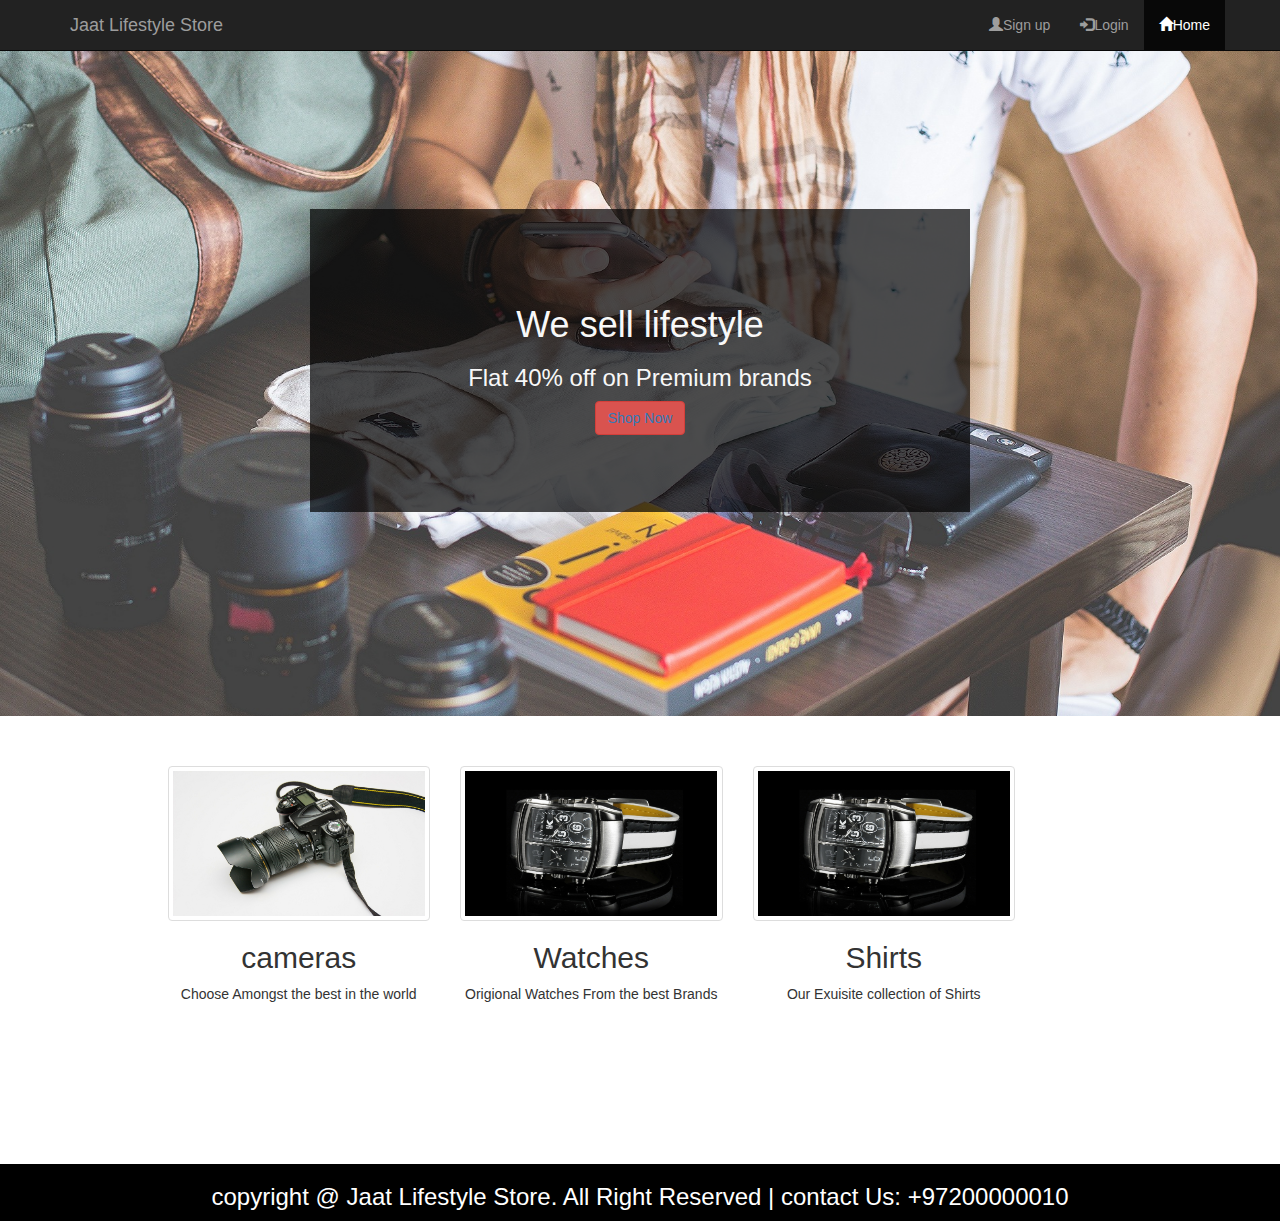
<file: index.html>
<!DOCTYPE html>
<!--
To change this license header, choose License Headers in Project Properties.
To change this template file, choose Tools | Templates
and open the template in the editor.
-->
<html>
    <head>
        <title>Jaat Lifestyle Store</title>
        <link rel="stylesheet" href="bootstrap/css/bootstrap.min.css" type="text/css">
        <script type="text/javascript" src="bootstrap/js/jquery-3.4.1.min.js"></script>
         <script type="text/javascript" src="bootstrap/js/bootstrap.min.js"></script>
         <meta name="viewport" content="width=device-width, initial-scale=1">
         <link rel="stylesheet" type="text/css" href="style.css">
        
    </head>
    <body>
        <nav class="navbar navbar-inverse navbar-fixed-top">
            <div class="container">
                <div class="navbar-header">
                   
                    <button type="button" class="navbar-toggle" data-toggle="collapse" data-target="#myNavbar">
                        <span class="icon-bar"></span>
                        <span class="icon-bar"></span>
                        <span class="icon-bar"></span>
                        </button>
                     <a href="product_page.html" class="navbar-brand">Jaat Lifestyle Store</a>
                </div>
                <div class="collapse navbar-collapse" id="myNavbar">
                    <ul class="nav navbar-nav navbar-right">
                        <li><a href="sign up.html"><span class="glyphicon glyphicon-user"></span>Sign up</a></li>
                          <li><a href="login.html"><span class="glyphicon glyphicon-log-in"></span>Login</a></li>
                           <li class="active"><a href="index.html"><span class="glyphicon glyphicon-home"></span>Home</a></li>
                    </ul>
                </div> 
            </div>
        </nav>
    
            <div class="row" >
                <div class="col-lg-12 " >
                    <div class="banner_image">
                    <center>
                    <div class="jaat">
                    <h1>We sell lifestyle</h1>
                    <h3>Flat 40% off on Premium brands</h3>
                    <button type="button"  class="btn btn-danger"><a href="product_page.html">Shop Now</a></button>
                    </div>
                   </center>
                </div>
                </div>
            </div>
           <div class="container">
               <div class="row row_bhai" style="margin-bottom: 150px;" >
               <div class="col-md-3 col-md-offset-1">
                    <a href="#" class="thumbnail"><img src="image/1.jpg" alt="cameras"></a>
                    <div class="caption">
                        <h2>cameras</h2>
                        <p>Choose Amongst the best in the world</p>
                    </div>
             </div>
                    <div class="col-md-3">
                    <a href="#" class="thumbnail"><img src="image/7.jpg" alt="watch"></a>
                    <div class="caption">
                        <h2>Watches</h2>
                        <p>Origional Watches From the best Brands</p>
                    </div>
             </div>
                   <div class="col-md-3">
                    <a href="#" class="thumbnail"><img src="image/7.jpg" alt="shirts"></a>
                    <div class="caption">
                        <h2>Shirts</h2>
                        <p>Our Exuisite collection of Shirts</p>
                    </div>
             </div>
               </div>
           </div>
            <div class="row">
                <div class="col-md-12 pagal">
        <footer>
            <h3>copyright @ Jaat Lifestyle Store. All Right Reserved | contact Us: +97200000010</h3>
        </footer>
                </div>
        </div>
    </body>
               
           
           
</html>
</file>
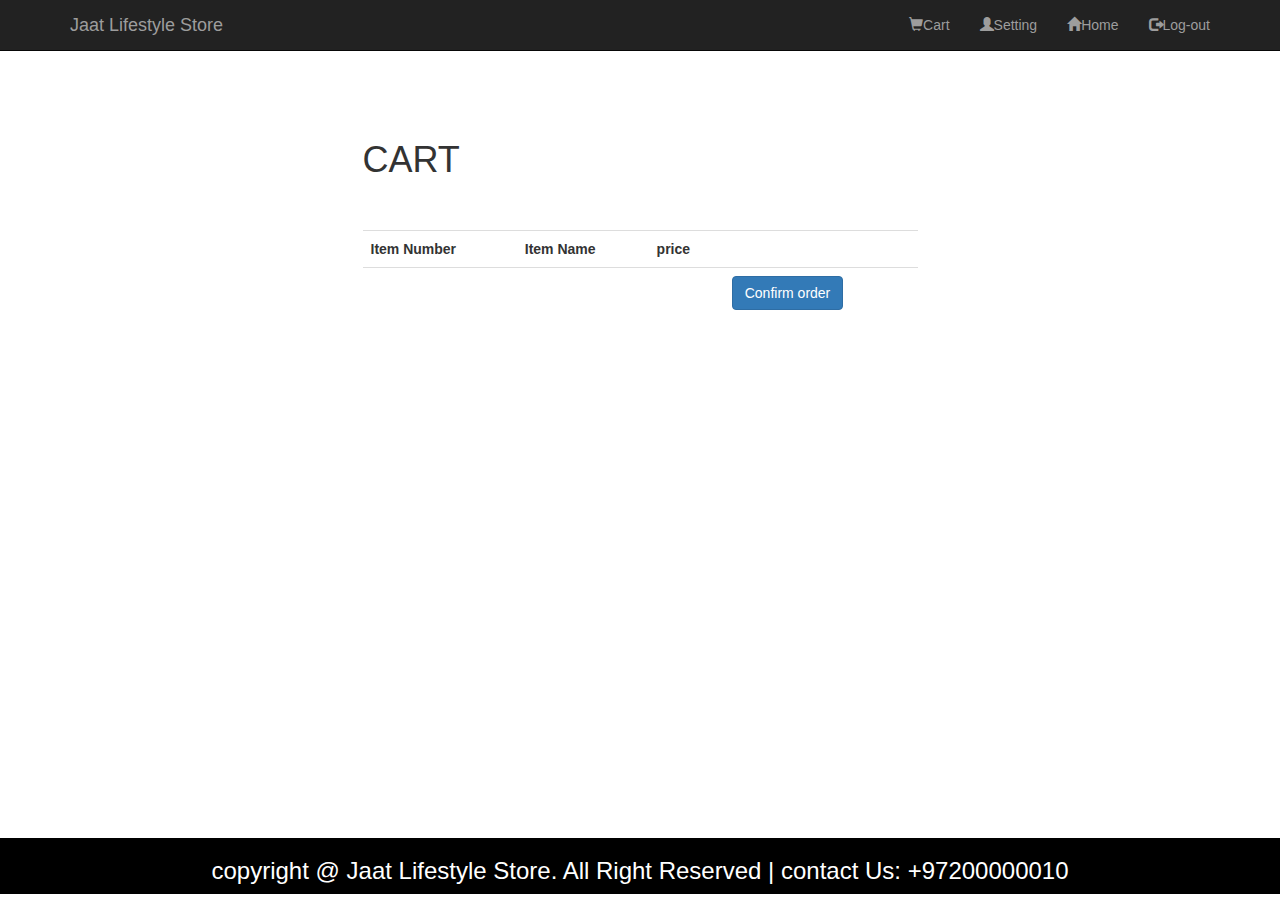
<file: cart.html>
<!DOCTYPE html>
<!--
To change this license header, choose License Headers in Project Properties.
To change this template file, choose Tools | Templates
and open the template in the editor.
-->
<html>
    <head>
        <title>Welcome to cart</title>
            <link rel="stylesheet" href="bootstrap/css/bootstrap.min.css" type="text/css">
        <script type="text/javascript" src="bootstrap/js/jquery-3.4.1.min.js"></script>
         <script type="text/javascript" src="bootstrap/js/bootstrap.min.js"></script>
         <meta name="viewport" content="width=device-width, initial-scale=1">
         <link rel="stylesheet" type="text/css" href="style.css">
    </head>
    <body>
          <div class="row"> 
          <div class="col-md-12">
               "<nav class="navbar navbar-inverse navbar-fixed-top">
            <div class="container">
                <div class="navbar-header">
                   
                    <button type="button" class="navbar-toggle" data-toggle="collapse" data-target="#myNavbar">
                        <span class="icon-bar"></span>
                        <span class="icon-bar"></span>
                        <span class="icon-bar"></span>
                        </button>
                     <a href="product_page.html" class="navbar-brand">Jaat Lifestyle Store</a>
                </div>
                <div class="collapse navbar-collapse" id="myNavbar">
                    <ul class="nav navbar-nav navbar-right">
                        <li><a href="cart.html"><span class="glyphicon glyphicon-shopping-cart"></span>Cart</a></li>
                          <li><a href="setting.html"><span class="glyphicon glyphicon-user"></span>Setting</a></li>
                           <li><a href="index.html"><span class="glyphicon glyphicon-home"></span>Home</a></li>
                           <li><a href="#"><span class="glyphicon glyphicon-log-out"></span>Log-out</a></li>
                    </ul>
                </div> 
            </div>
        </nav>
          </div>
        </div>
        <div class="container">
            <div class="row" style="margin-top: 100px; margin-bottom: 500px;">
                <div class="col-md-6 col-md-offset-3">
                    <h1>CART</h1><br><br>
                    <table class="table">
                        <tbody>
                            <tr>
                                <th>Item Number</th><th>Item Name</th><th>price</th><th> </th>
                            </tr>
                            <tr>
                                <td> </td> <td> </td> <td>   </td> <td> <button type="submit" class="btn btn-primary">Confirm order</button></td>
                            </tr>
                        </tbody>
                    </table>
                </div>
            </div>
        </div>
                    <div class="row">
                <div class="col-md-12 pagal">
        <footer>
            <h3>copyright @ Jaat Lifestyle Store. All Right Reserved | contact Us: +97200000010</h3>
        </footer>
                </div>

    </body>
</html>
</file>
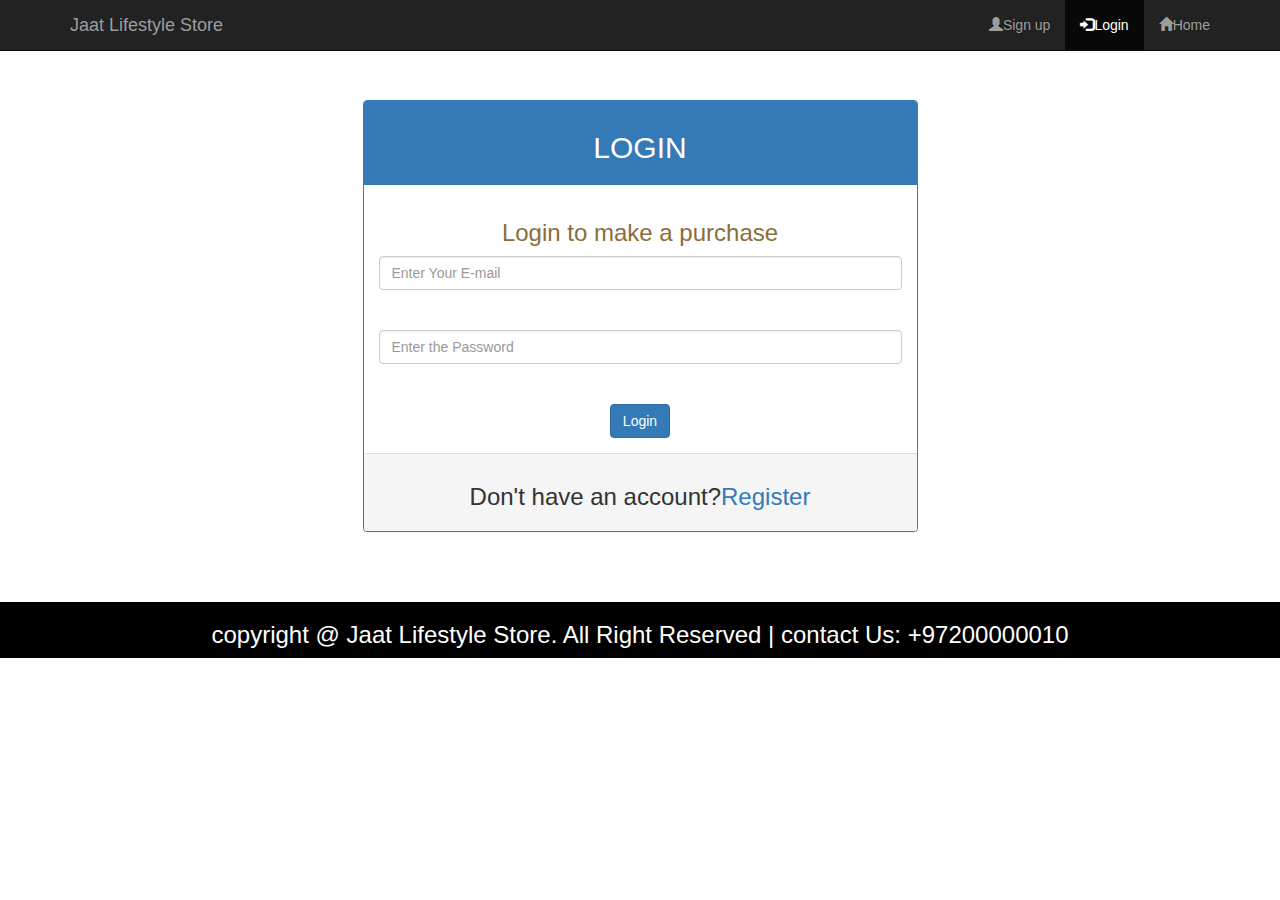
<file: login.html>
<!DOCTYPE html>
<!--
To change this license header, choose License Headers in Project Properties.
To change this template file, choose Tools | Templates
and open the template in the editor.
-->
<html>
    <head>
        <title>Login</title>
         <link rel="stylesheet" href="bootstrap/css/bootstrap.min.css" type="text/css">
        <script type="text/javascript" src="bootstrap/js/jquery-3.4.1.min.js"></script>
         <script type="text/javascript" src="bootstrap/js/bootstrap.min.js"></script>
         <meta name="viewport" content="width=device-width, initial-scale=1">
         <link rel="stylesheet" type="text/css" href="style.css">
       
    </head>
    <body>
          <nav class="navbar navbar-inverse navbar-fixed-top">
            <div class="container">
                <div class="navbar-header">
                   
                    <button type="button" class="navbar-toggle" data-toggle="collapse" data-target="#myNavbar">
                        <span class="icon-bar"></span>
                        <span class="icon-bar"></span>
                        <span class="icon-bar"></span>
                        </button>
                     <a href="product_page.html" class="navbar-brand">Jaat Lifestyle Store</a>
                </div>
                <div class="collapse navbar-collapse" id="myNavbar">
                    <ul class="nav navbar-nav navbar-right">
                        <li><a href="sign up.html"><span class="glyphicon glyphicon-user"></span>Sign up</a></li>
                        <li class="active"><a href="login.html"><span class="glyphicon glyphicon-log-in"></span>Login</a></li>
                           <li><a href="index.html"><span class="glyphicon glyphicon-home"></span>Home</a></li>
                    </ul>
                </div> 
            </div>
        </nav>
        <div class="container">
            <div class="row row_style">
                <center>
                <div class="col-lg-6 col-sm-offset-3">
                    <div class="panel panel-primary">
                        <div class="panel-heading">
                            <h2>LOGIN</h2>
                        </div>
                        <div class="panel-body">
                            <h3 class="text-warning">Login to make a purchase</h3>
                            <form>
                                <input type="text" class="form-control" name="E-mail" placeholder="Enter Your E-mail"><br><br>
                                <input type="text" class="form-control" name="Password" placeholder="Enter the Password"><br><br>
                            </form>
                            <button class="btn btn-primary">Login</button>
                        </div>
                        <div class="panel-footer">
                            <h3> Don't have an account?<a href='sign up.html' >Register</a>
                        </div>
                    </div>
              
                </div>
                </center>
             
            </div>
        </div>
                    <div class="row">
                <div class="col-md-12 pagal">
        <footer>
            <h3>copyright @ Jaat Lifestyle Store. All Right Reserved | contact Us: +97200000010</h3>
        </footer>
                </div>
        </div>
                
            
    </body>
</html>
</file>
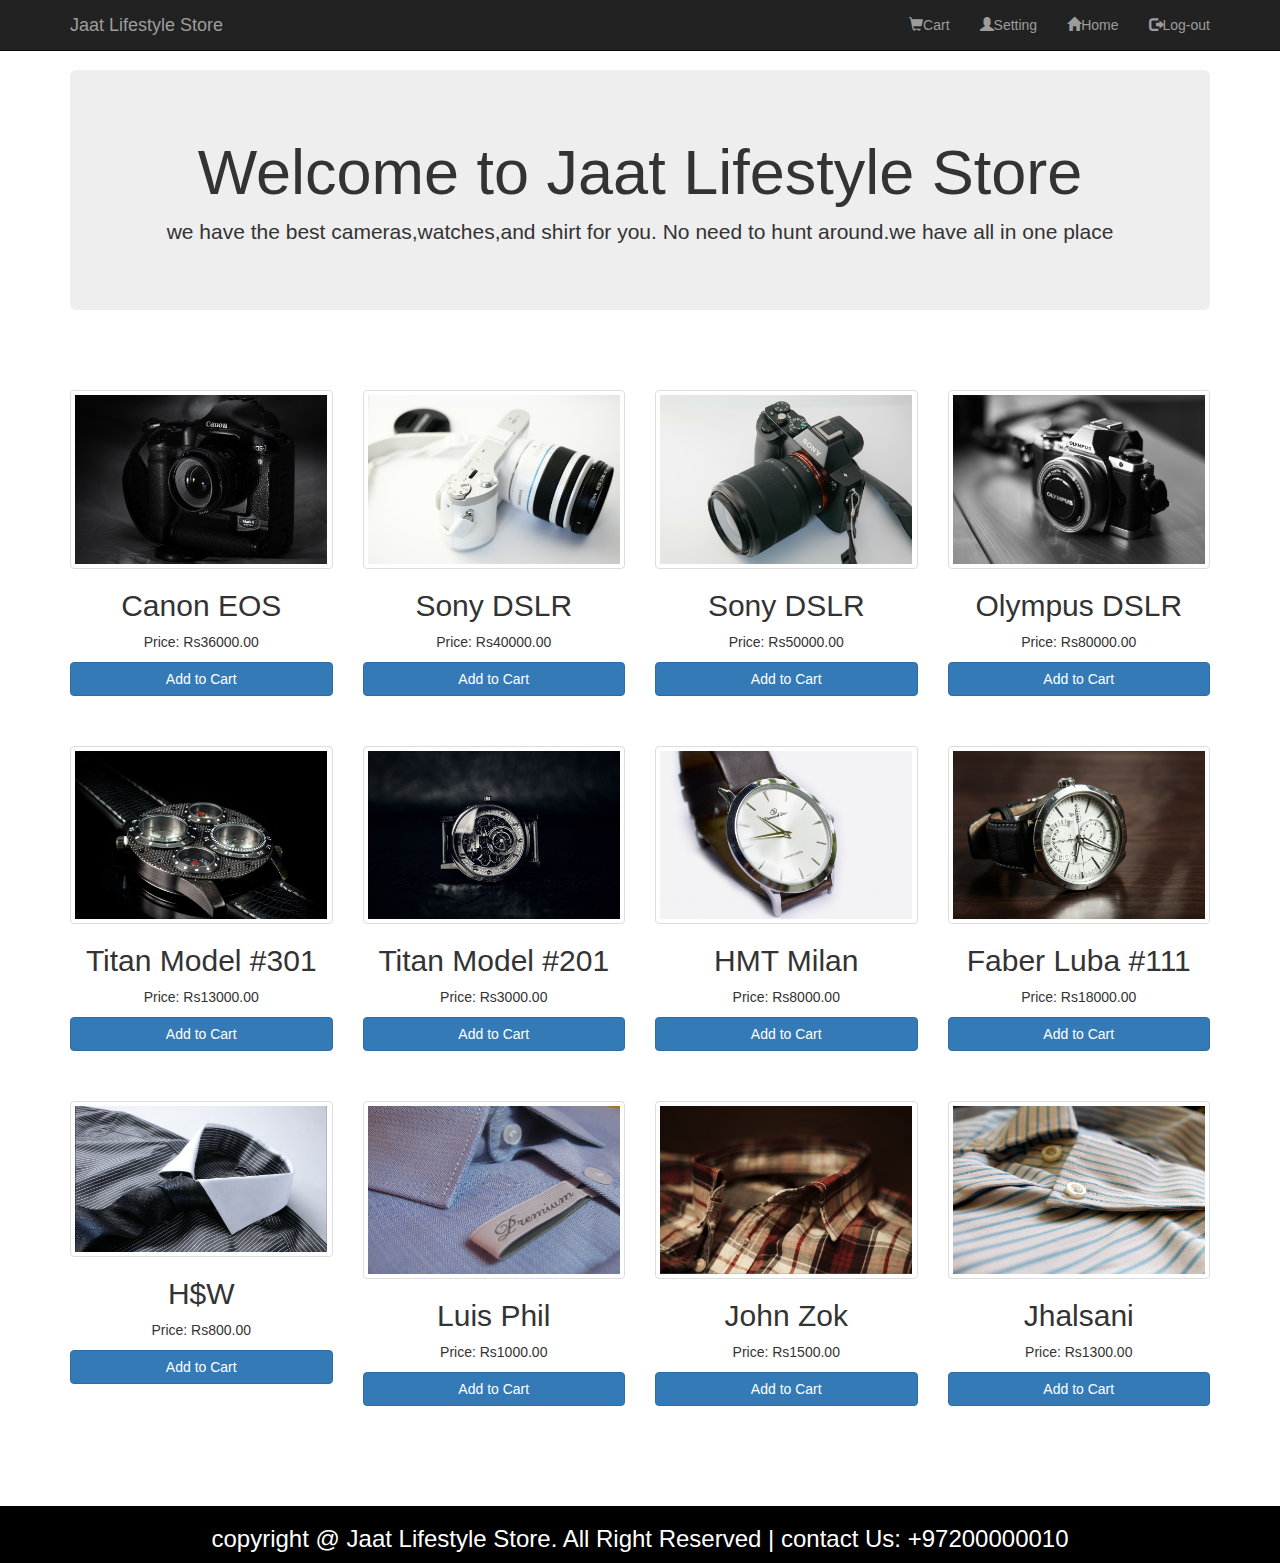
<file: product_page.html>
<!DOCTYPE html>
<!--
To change this license header, choose License Headers in Project Properties.
To change this template file, choose Tools | Templates
and open the template in the editor.
-->
<html>
    <head>
         <link rel="stylesheet" href="bootstrap/css/bootstrap.min.css" type="text/css">
        <script type="text/javascript" src="bootstrap/js/jquery-3.4.1.min.js"></script>
         <script type="text/javascript" src="bootstrap/js/bootstrap.min.js"></script>
         <meta name="viewport" content="width=device-width, initial-scale=1">
         <link rel="stylesheet" type="text/css" href="style.css">
    </head>
    <body>
        <div class="row"> 
          <div class="col-md-12">
               "<nav class="navbar navbar-inverse navbar-fixed-top">
            <div class="container">
                <div class="navbar-header">
                   
                    <button type="button" class="navbar-toggle" data-toggle="collapse" data-target="#myNavbar">
                        <span class="icon-bar"></span>
                        <span class="icon-bar"></span>
                        <span class="icon-bar"></span>
                        </button>
                     <a href="product_page.html" class="navbar-brand">Jaat Lifestyle Store</a>
                </div>
                <div class="collapse navbar-collapse" id="myNavbar">
                    <ul class="nav navbar-nav navbar-right">
                        <li><a href="cart.html"><span class="glyphicon glyphicon-shopping-cart"></span>Cart</a></li>
                          <li><a href="setting.html"><span class="glyphicon glyphicon-user"></span>Setting</a></li>
                           <li><a href="index.html"><span class="glyphicon glyphicon-home"></span>Home</a></li>
                           <li><a href="#"><span class="glyphicon glyphicon-log-out"></span>Log-out</a></li>
                    </ul>
                </div> 
            </div>
        </nav>
          </div>
        </div>
        <div class="container">
            <div class="row row_bhai">
                <div class="col-md-12">
                    <div class="jumbotron">
                    <h1> Welcome to Jaat Lifestyle Store</h1>
                        <p> we have the best cameras,watches,and shirt for you. No need to hunt around.we have all in one place</p>
                </div>
                </div>
            </div>
        </div>
        <div class="container">
            <div class="row row_bhai">
               <div class="col-md-3">
                    <a href="#" class="thumbnail"><img src="image/5.jpg" alt="canon eos"></a>
                    <div class="caption">
                        <h2>Canon EOS</h2>
                        <p>Price: Rs36000.00</p>
                        <button type="submit" class="btn btn-primary btn-block"><a href="cart.html" style="color: white;">Add to Cart</a></button>
                    </div>
             </div>
                    <div class="col-md-3">
                    <a href="#" class="thumbnail"><img src="image/2.jpg" alt="sony"></a>
                    <div class="caption">
                        <h2>Sony DSLR</h2>
                        <p>Price: Rs40000.00</p>
                        <button type="submit" class="btn btn-primary btn-block"><a href="cart.html" style="color: white;">Add to Cart</a></button>
                    </div>
             </div>
                    <div class="col-md-3">
                    <a href="#" class="thumbnail"><img src="image/3.jpg" alt="sony"></a>
                    <div class="caption">
                        <h2>Sony DSLR</h2>
                        <p>Price: Rs50000.00</p>
                        <button type="submit" class="btn btn-primary btn-block"><a href="cart.html" style="color: white;">Add to Cart</a></button>
                    </div>
             </div>
                    <div class="col-md-3">
                    <a href="#" class="thumbnail"><img src="image/4.jpg" alt="Olympus dslr"></a>
                    <div class="caption">
                        <h2>Olympus DSLR</h2>
                        <p>Price: Rs80000.00</p>
                        <button type="submit" class="btn btn-primary btn-block"><a href="cart.html" style="color: white;">Add to Cart</a></button>
                    </div>
             </div>
                </div>
            </div>
             <div class="container">
            <div class="row row_bhai" id="meriwatch">
               <div class="col-md-3">
                    <a href="#" class="thumbnail"><img src="image/9.jpg" alt="watch"></a>
                    <div class="caption">
                        <h2>Titan Model #301</h2>
                        <p>Price: Rs13000.00</p>
                        <button type="submit" class="btn btn-primary btn-block"><a href="cart.html" style="color: white;">Add to Cart</a></button>
                    </div>
             </div>
                    <div class="col-md-3">
                    <a href="#" class="thumbnail"><img src="image/10.jpg" alt="watch"></a>
                    <div class="caption">
                        <h2>Titan Model #201</h2>
                        <p>Price: Rs3000.00</p>
                        <button type="submit" class="btn btn-primary btn-block"><a href="cart.html" style="color: white;">Add to Cart</a></button>
                    </div>
             </div>
                    <div class="col-md-3">
                    <a href="#" class="thumbnail"><img src="image/11.jpg" alt="watch"></a>
                    <div class="caption">
                        <h2>HMT Milan</h2>
                        <p>Price: Rs8000.00</p>
                        <button type="submit" class="btn btn-primary btn-block"><a href="cart.html" style="color: white;">Add to Cart</a></button>
                    </div>
             </div>
                    <div class="col-md-3">
                    <a href="#" class="thumbnail"><img src="image/12.jpg" alt="watch"></a>
                    <div class="caption">
                        <h2>Faber Luba #111</h2>
                        <p>Price: Rs18000.00</p>
                        <button type="submit" class="btn btn-primary btn-block"><a href="cart.html" style="color: white;">Add to Cart</a></button>
                    </div>
             </div>
                </div>
            </div>
           <div class="container">
               <div class="row row_bhai" style="margin-bottom: 100px">
               <div class="col-md-3">
                    <a href="#" class="thumbnail"><img src="image/8.jpg" alt="shirt"></a>
                    <div class="caption">
                        <h2>H$W</h2>
                        <p>Price: Rs800.00</p>
                        <button type="submit" class="btn btn-primary btn-block"><a href="cart.html" style="color: white;">Add to Cart</a></button>
                    </div>
             </div>
                    <div class="col-md-3">
                    <a href="#" class="thumbnail"><img src="image/6.jpg" alt="watch"></a>
                    <div class="caption">
                        <h2>Luis Phil</h2>
                        <p>Price: Rs1000.00</p>
                        <button type="submit" class="btn btn-primary btn-block"><a href="cart.html" style="color: white;">Add to Cart</a></button>
                    </div>
             </div>
                    <div class="col-md-3">
                    <a href="#" class="thumbnail"><img src="image/13.jpg" alt="watch"></a>
                    <div class="caption">
                        <h2>John Zok </h2>
                        <p>Price: Rs1500.00</p>
                        <button type="submit" class="btn btn-primary btn-block"><a href="cart.html" style="color: white;">Add to Cart</a></button>
                    </div>
             </div>
                    <div class="col-md-3">
                    <a href="#" class="thumbnail"><img src="image/14.jpg" alt="watch"></a>
                    <div class="caption">
                        <h2>Jhalsani</h2>
                        <p>Price: Rs1300.00</p>
                        <button type="submit" class="btn btn-primary btn-block"><a href="cart.html" style="color: white;">Add to Cart</a></button>
                    </div>
             </div>
                </div>
            </div>
               <div class="row">
                <div class="col-md-12 pagal">
        <footer>
            <h3>copyright @ Jaat Lifestyle Store. All Right Reserved | contact Us: +97200000010</h3>
        </footer>
                </div>
        </div>
        
    
        
    </body>
</html>
</file>
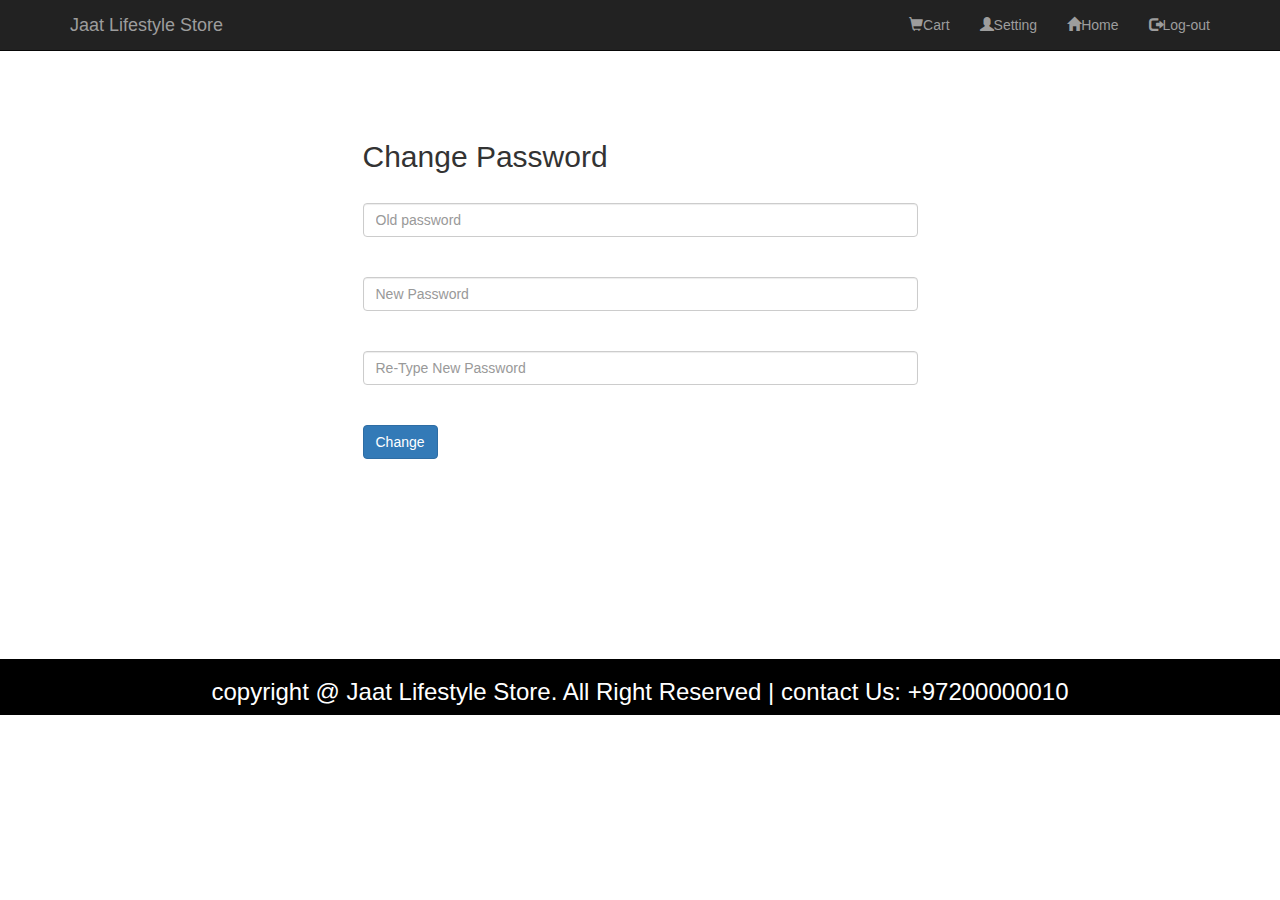
<file: setting.html>
<!DOCTYPE html>
<!--
To change this license header, choose License Headers in Project Properties.
To change this template file, choose Tools | Templates
and open the template in the editor.
-->
<html>
    <head>
        <title>change the setting</title>
           <link rel="stylesheet" href="bootstrap/css/bootstrap.min.css" type="text/css">
        <script type="text/javascript" src="bootstrap/js/jquery-3.4.1.min.js"></script>
         <script type="text/javascript" src="bootstrap/js/bootstrap.min.js"></script>
         <meta name="viewport" content="width=device-width, initial-scale=1">
         <link rel="stylesheet" type="text/css" href="style.css">
    </head>
    <body>
     <div class="row"> 
          <div class="col-md-12">
               "<nav class="navbar navbar-inverse navbar-fixed-top">
            <div class="container">
                <div class="navbar-header">
                   
                    <button type="button" class="navbar-toggle" data-toggle="collapse" data-target="#myNavbar">
                        <span class="icon-bar"></span>
                        <span class="icon-bar"></span>
                        <span class="icon-bar"></span>
                        </button>
                     <a href="product_page.html" class="navbar-brand">Jaat Lifestyle Store</a>
                </div>
                <div class="collapse navbar-collapse" id="myNavbar">
                    <ul class="nav navbar-nav navbar-right">
                        <li><a href="cart.html"><span class="glyphicon glyphicon-shopping-cart"></span>Cart</a></li>
                          <li><a href="setting.html"><span class="glyphicon glyphicon-user"></span>Setting</a></li>
                           <li><a href="index.html"><span class="glyphicon glyphicon-home"></span>Home</a></li>
                           <li><a href="#"><span class="glyphicon glyphicon-log-out"></span>Log-out</a></li>
                    </ul>
                </div> 
            </div>
        </nav>
          </div>
        </div>
        <div class="container">
            <div class="row" style="margin-top: 100px; margin-bottom: 200px;">
                <div class="col-lg-6 col-md-offset-3">
                    <form>
                        <h2>Change Password</h2><br>
                         <input type="number" class="form-control" name="old-password" placeholder="Old password"><br><br>
                         <input type="number" class="form-control" name="new-Password" placeholder="New Password"><br><br> 
                          <input type="number" class="form-control" name="Re-type" placeholder="Re-Type New Password"><br><br> 
                          <button type="submit" class="btn btn-primary">Change</button>
                    </form>
                </div>
            </div>
        </div>
              <div class="row">
                <div class="col-md-12 pagal">
        <footer>
            <h3>copyright @ Jaat Lifestyle Store. All Right Reserved | contact Us: +97200000010</h3>
        </footer>
                </div>
        </div>
    </body>
</html>
</file>
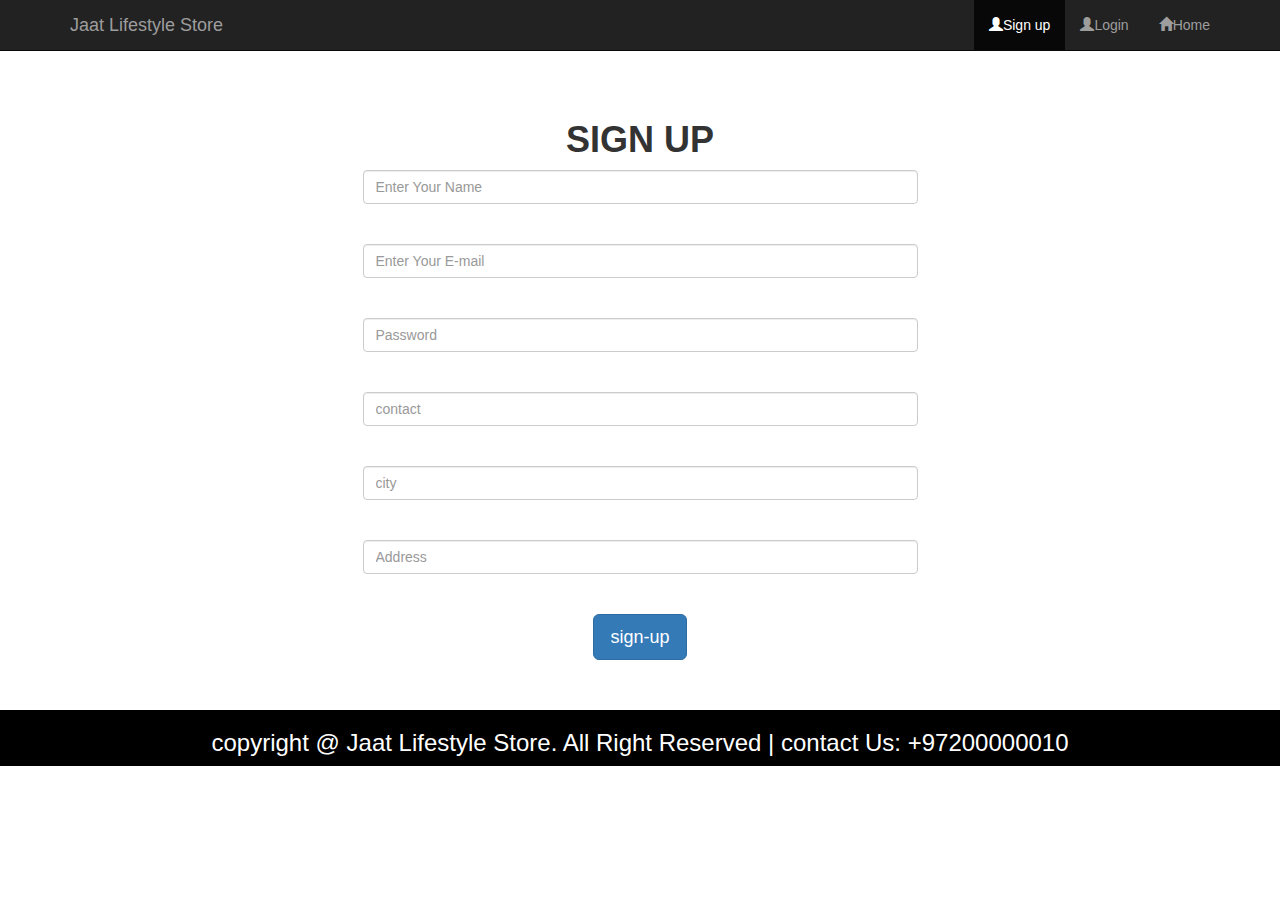
<file: sign up.html>
<!DOCTYPE html>
<!--
To change this license header, choose License Headers in Project Properties.
To change this template file, choose Tools | Templates
and open the template in the editor.
-->
<html>
    <head>
         <link rel="stylesheet" href="bootstrap/css/bootstrap.min.css" type="text/css">
        <script type="text/javascript" src="bootstrap/js/jquery-3.4.1.min.js"></script>
         <script type="text/javascript" src="bootstrap/js/bootstrap.min.js"></script>
         <meta name="viewport" content="width=device-width, initial-scale=1">
         <link rel="stylesheet" type="text/css" href="style.css">
      
    </head>
    <body>
          <nav class="navbar navbar-inverse navbar-fixed-top">
            <div class="container">
                <div class="navbar-header">
                   
                    <button type="button" class="navbar-toggle" data-toggle="collapse" data-target="#myNavbar">
                        <span class="icon-bar"></span>
                        <span class="icon-bar"></span>
                        <span class="icon-bar"></span>
                        </button>
                     <a href="product_page.html" class="navbar-brand">Jaat Lifestyle Store</a>
                </div>
                <div class="collapse navbar-collapse" id="myNavbar">
                    <ul class="nav navbar-nav navbar-right">
                        <li class="active"><a href="sign up.html"><span class="glyphicon glyphicon-user"></span>Sign up</a></li>
                          <li><a href="login.html"><span class="glyphicon glyphicon-user"></span>Login</a></li>
                           <li><a href="index.html"><span class="glyphicon glyphicon-home"></span>Home</a></li>
                    </ul>
                </div> 
            </div>
        </nav>
           <div class="container">
            <div class="row row_style">
                <center>
                <div class="col-lg-6 col-sm-offset-3">
                            
                            <form>
                                <h1><b>SIGN UP</b> </h1>
                                    <input type="text" class="form-control" name="Name" placeholder="Enter Your Name"><br><br>
                                <input type="text" class="form-control" name="E-mail" placeholder="Enter Your E-mail"><br><br>
                                     <input type="text" class="form-control" name="password" placeholder="Password"><br><br>  
                                  <input type="text" class="form-control" name="contact" placeholder="contact"><br><br>   
                                   <input type="text" class="form-control" name="city" placeholder="city"><br><br> 
                                    <input type="text" class="form-control" name="address" placeholder="Address"><br><br>   
                            </form>
                            <button class="btn btn-primary btn-lg">sign-up</button>
                    
                    </div>
              
                </div>
                </center>
             
            </div>
        </div>
             <div class="row">
                <div class="col-md-12 pagal">
        <footer>
            <h3>copyright @ Jaat Lifestyle Store. All Right Reserved | contact Us: +97200000010</h3>
        </footer>
                </div>
        </div>

    </body>
</html>
</file>
<file: style.css>
/*
External css
*/

.jaat{
     position: relative;
     padding-top: 6%;
     padding-bottom: 6%;
     margin-top: 12%;
     margin-bottom: 12%;
     background-color: rgba(0, 0, 0, 0.7);
     max-width: 660px;  
}
.banner_image{
     padding-top: 75px;
     padding-bottom: 50px;
     margin-top: -20px;
     text-align: center;
     color: #f8f8f8;
     background: url(image/intro-bg_1.jpg) no-repeat center center;
     background-size: cover;  
}
.bekar_panel{
        padding: 10px ;
        background-color: #101010;
        color:#9d9d9d;
        bottom: 0;
        width: 100%; 

}
.pagal{
    background-color: black;
    text-align: center;
    color: white;
}
.row_style{
    margin-top: 100px;
    margin-bottom: 50px;
}
.row_bhai{
    margin-top: 50px;
    text-align: center;
    
}
.beta{
    text-align: center;
}
</file>
